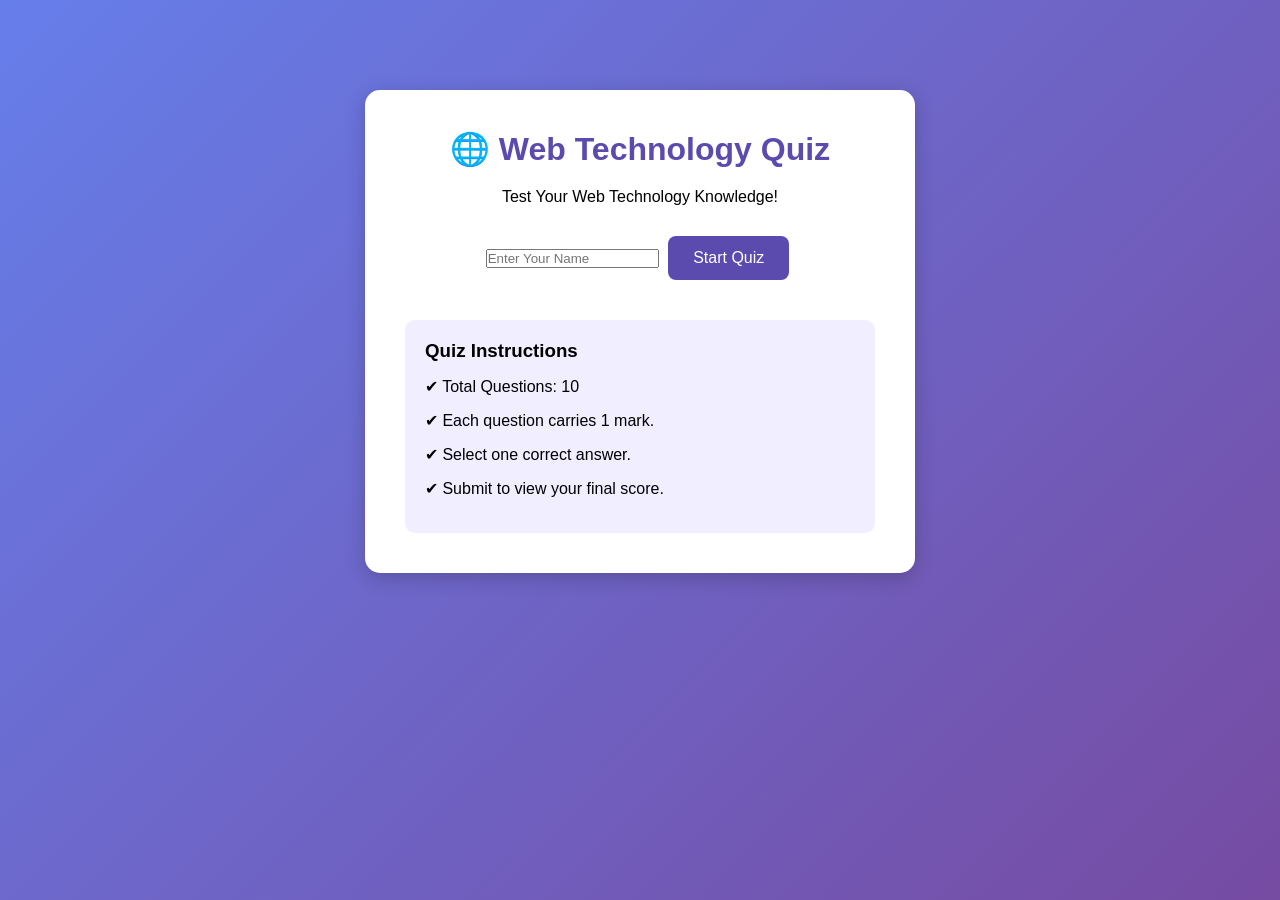
<file: index.html>
<!DOCTYPE html>
<html lang="en">
<head>
    <meta charset="UTF-8">
    <meta name="viewport" content="width=device-width, initial-scale=1.0">
    <title>Web Technology Quiz</title>
    <link rel="stylesheet" href="style.css">
</head>

<body>

    <div class="home-container">

        <h1>🌐 Web Technology Quiz</h1>

        <p class="subtitle">Test Your Web Technology Knowledge!</p>

        <input
            type="text"
            id="studentName"
            placeholder="Enter Your Name"
        >

        <button onclick="startQuiz()">Start Quiz</button>

        <div class="info">
            <h3>Quiz Instructions</h3>
            <p>✔ Total Questions: 10</p>
            <p>✔ Each question carries 1 mark.</p>
            <p>✔ Select one correct answer.</p>
            <p>✔ Submit to view your final score.</p>
        </div>

    </div>

    <script>
        function startQuiz() {

            let name = document.getElementById("studentName").value.trim();

            if (name === "") {
                alert("Please enter your name!");
                return;
            }

            localStorage.setItem("studentName", name);

            window.location.href = "quiz.html";
        }
    </script>

</body>
</html>
</file>
<file: style.css>
* {
    margin: 0;
    padding: 0;
    box-sizing: border-box;
}

body {
    font-family: Arial, sans-serif;
    background: linear-gradient(135deg, #667eea, #764ba2);
    min-height: 100vh;
    padding: 30px 15px;
}

/* Home Page */

.home-container {
    background: white;
    max-width: 550px;
    margin: 60px auto;
    padding: 40px;
    text-align: center;
    border-radius: 15px;
    box-shadow: 0 5px 20px rgba(0,0,0,0.2);
}

h1 {
    color: #5b4baf;
    margin-bottom: 20px;
}

.home-container p {
    margin: 15px 0;
}

.input-box input {
    width: 100%;
    padding: 14px;
    margin: 20px 0;
    border: 1px solid #ccc;
    border-radius: 8px;
    font-size: 16px;
}

button {
    background: #5b4baf;
    color: white;
    padding: 13px 25px;
    border: none;
    border-radius: 8px;
    cursor: pointer;
    font-size: 16px;
    margin: 15px 5px;
}

button:hover {
    background: #40328e;
}

.info {
    background: #f1efff;
    padding: 20px;
    margin-top: 25px;
    border-radius: 10px;
    text-align: left;
}

/* Quiz Page */

.quiz-container {
    background: white;
    max-width: 850px;
    margin: 20px auto;
    padding: 35px;
    border-radius: 15px;
}

.quiz-container h1 {
    text-align: center;
}

#welcome {
    margin-bottom: 20px;
    color: #555;
}

.question-box {
    background: #f5f4ff;
    padding: 20px;
    margin: 20px 0;
    border-radius: 10px;
}

.question-box h3 {
    margin-bottom: 15px;
}

.option {
    display: block;
    background: white;
    padding: 12px;
    margin: 8px 0;
    border-radius: 7px;
    cursor: pointer;
}

.option:hover {
    background: #e4e0ff;
}

.option input {
    margin-right: 10px;
}

/* Result Page */

.result-container {
    background: white;
    max-width: 850px;
    margin: 20px auto;
    padding: 35px;
    text-align: center;
    border-radius: 15px;
}

.score-box {
    background: #f0edff;
    padding: 30px;
    margin: 25px 0;
    border-radius: 12px;
}

.score-box h1 {
    font-size: 50px;
    color: #5b4baf;
}

.summary-box {
    background: #f5f4ff;
    padding: 20px;
    margin: 15px 0;
    text-align: left;
    border-radius: 10px;
}

.summary-box p {
    margin: 10px 0;
}

.summary-box strong {
    color: #5b4baf;
}

@media (max-width: 600px) {

    .home-container,
    .quiz-container,
    .result-container {
        padding: 20px;
    }

    h1 {
        font-size: 25px;
    }

}
</file>
